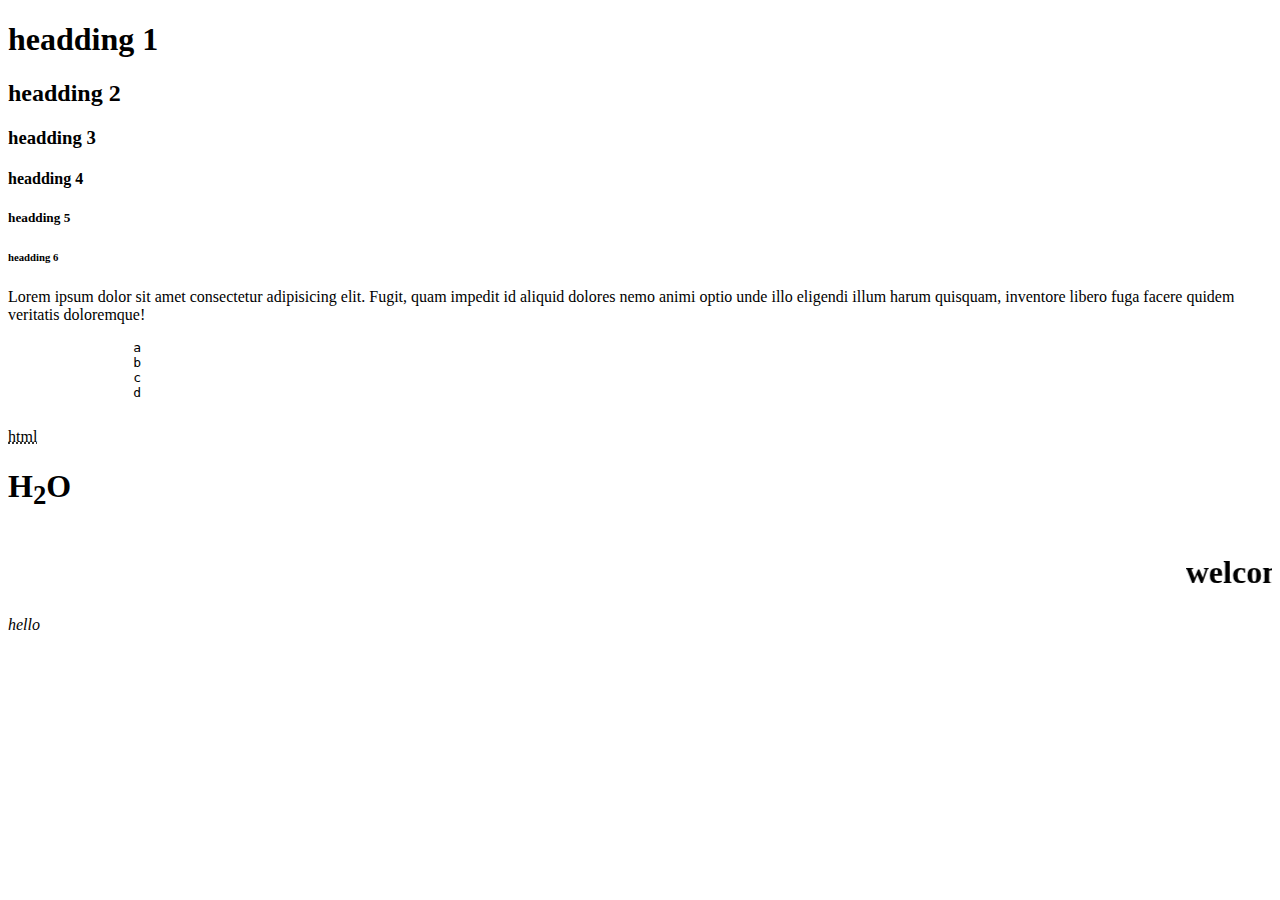
<file: index.html>
<!DOCTYPE html>
<html>

<head>
	<meta charset="utf-8">
	<meta name="viewport" content="width=device-width, initial-scale=1">
	<title></title>
</head>

<body>

	<h1>headding 1 </h1>
	<h2>headding 2 </h2>
	<h3>headding 3 </h3>
	<h4>headding 4 </h4>
	<h5>headding 5 </h5>
	<h6>headding 6 </h6>


	<p>Lorem ipsum dolor sit amet consectetur adipisicing elit. Fugit, quam impedit id aliquid dolores nemo animi optio
		unde illo eligendi illum harum quisquam, inventore libero fuga facere quidem veritatis doloremque!</p>
	<pre>
		a
		b
		c
		d
	</pre>

	<abbr title="hyper text markup language">html</abbr>

	<h1>H<sub>2</sub>O</h1>


	<marquee scrollamount="10">
		<h1>welcome divine class </h1>
	</marquee>

	<address>hello</address>

</body>

</html>
</file>
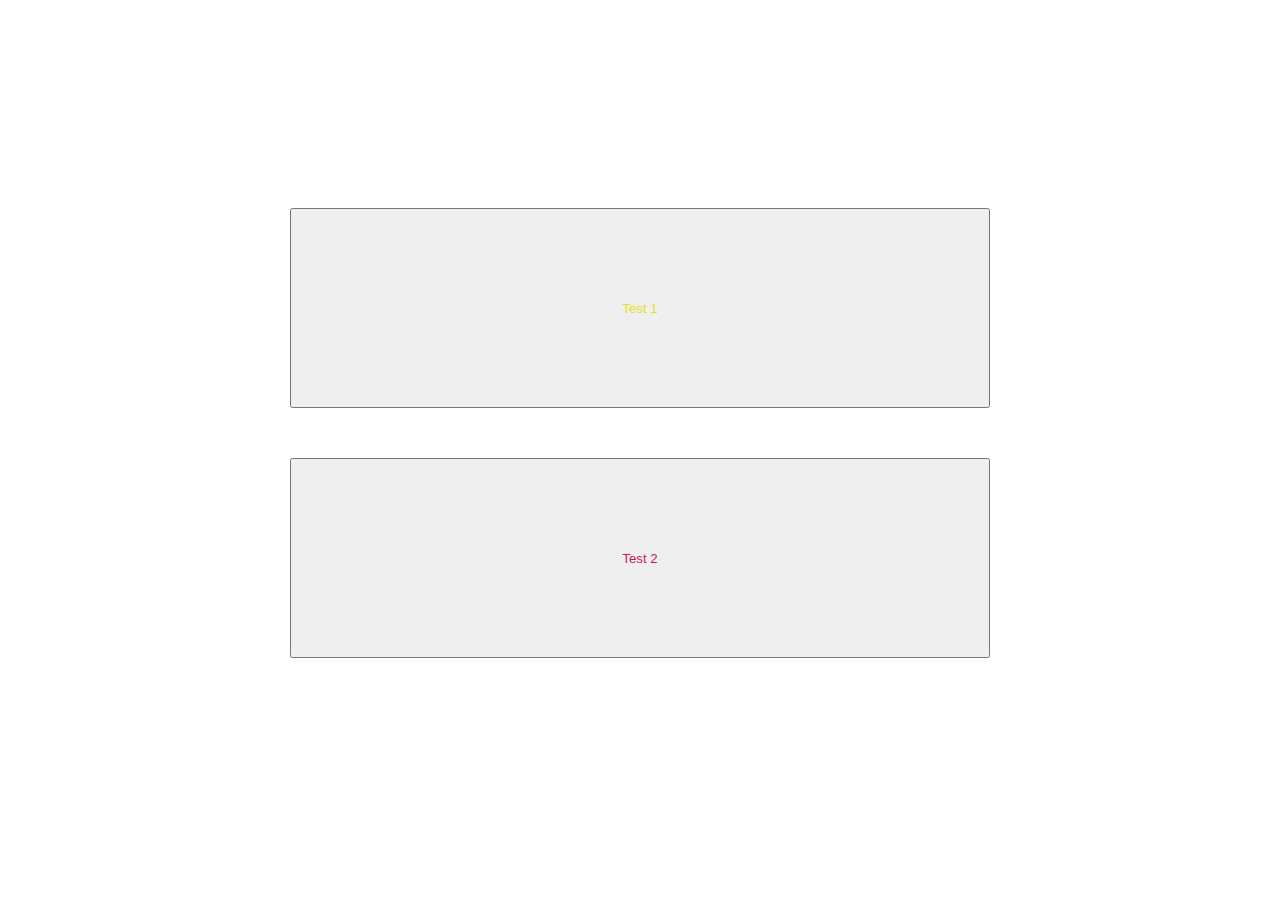
<file: tutorial 3 cascading/index.html>
<!DOCTYPE html>
<html lang="en">
<head>
    <meta charset="UTF-8">
    <meta name="viewport" content="width=device-width, initial-scale=1.0">
    <link rel="stylesheet" href="style.css">
    <title>tutorial 3 Cascading</title>
</head>
<body>
    <section class="cascading">
    <button class="cascading-button">Test 1</button>
    <button> Test 2</button>
    </section>


    
</body>
</html>
</file>
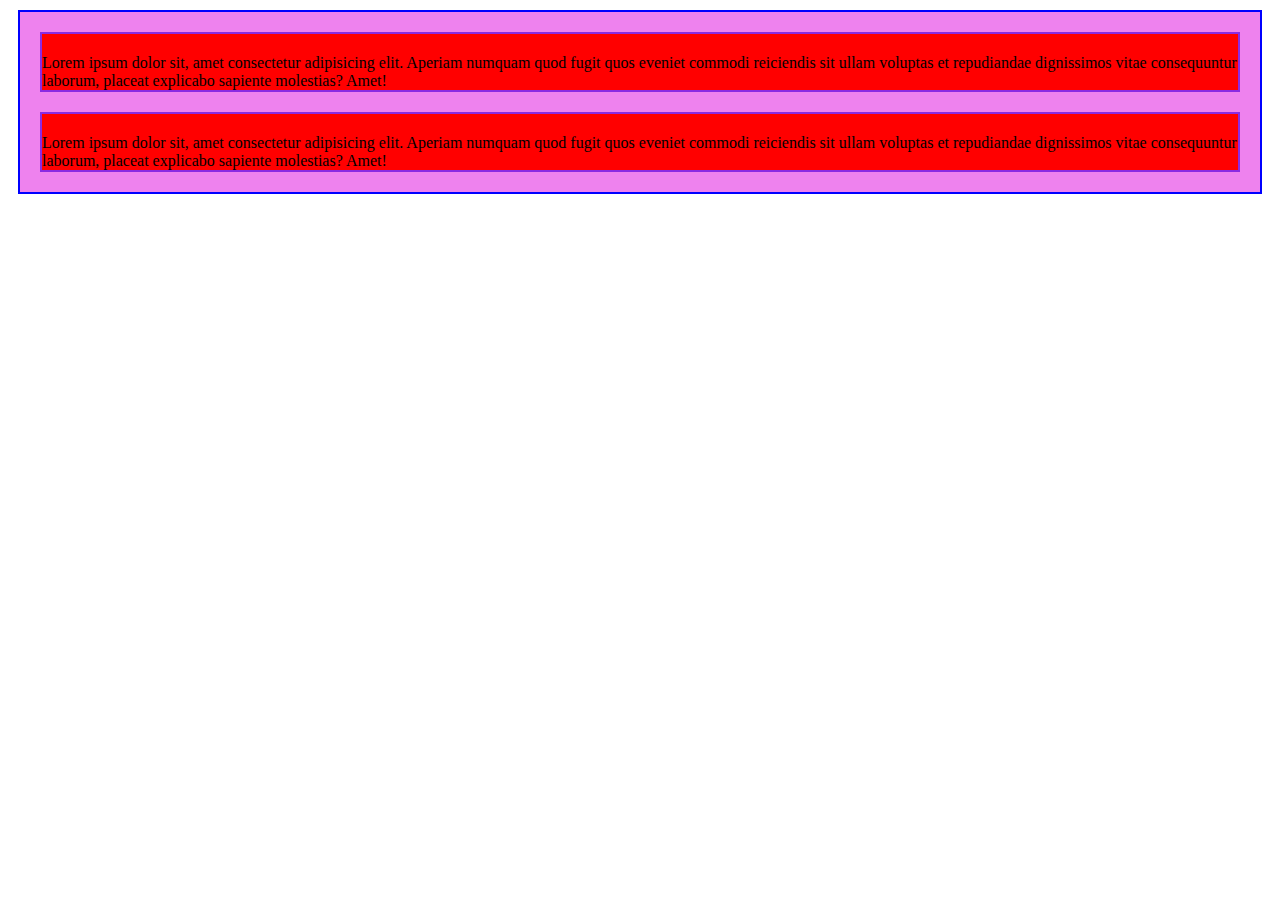
<file: boxmodel.html>
<!DOCTYPE html>
<html lang="en">

<head>
    <meta charset="UTF-8">
    <meta name="viewport" content="width=device-width, initial-scale=1.0">
    <title>box model</title>
    <style>
        p{
            background-color: red;
            padding-top:20Px;
            border: solid 2px blueviolet;
            margin: 20PX;
           }

           div{
            background-color: violet;
            border: solid 2px blue;
            margin: 10px;

           }
    </style>
</head>

<body>
    <div>
    <p>Lorem ipsum dolor sit, amet consectetur adipisicing elit. Aperiam numquam quod fugit quos eveniet commodi
        reiciendis sit ullam voluptas et repudiandae dignissimos vitae consequuntur laborum, placeat explicabo sapiente
        molestias? Amet!</p>
      <p>Lorem ipsum dolor sit, amet consectetur adipisicing elit. Aperiam numquam quod fugit quos eveniet commodi
        reiciendis sit ullam voluptas et repudiandae dignissimos vitae consequuntur laborum, placeat explicabo sapiente
        molestias? Amet!</p>
        </div>
</body>

</html>
</file>
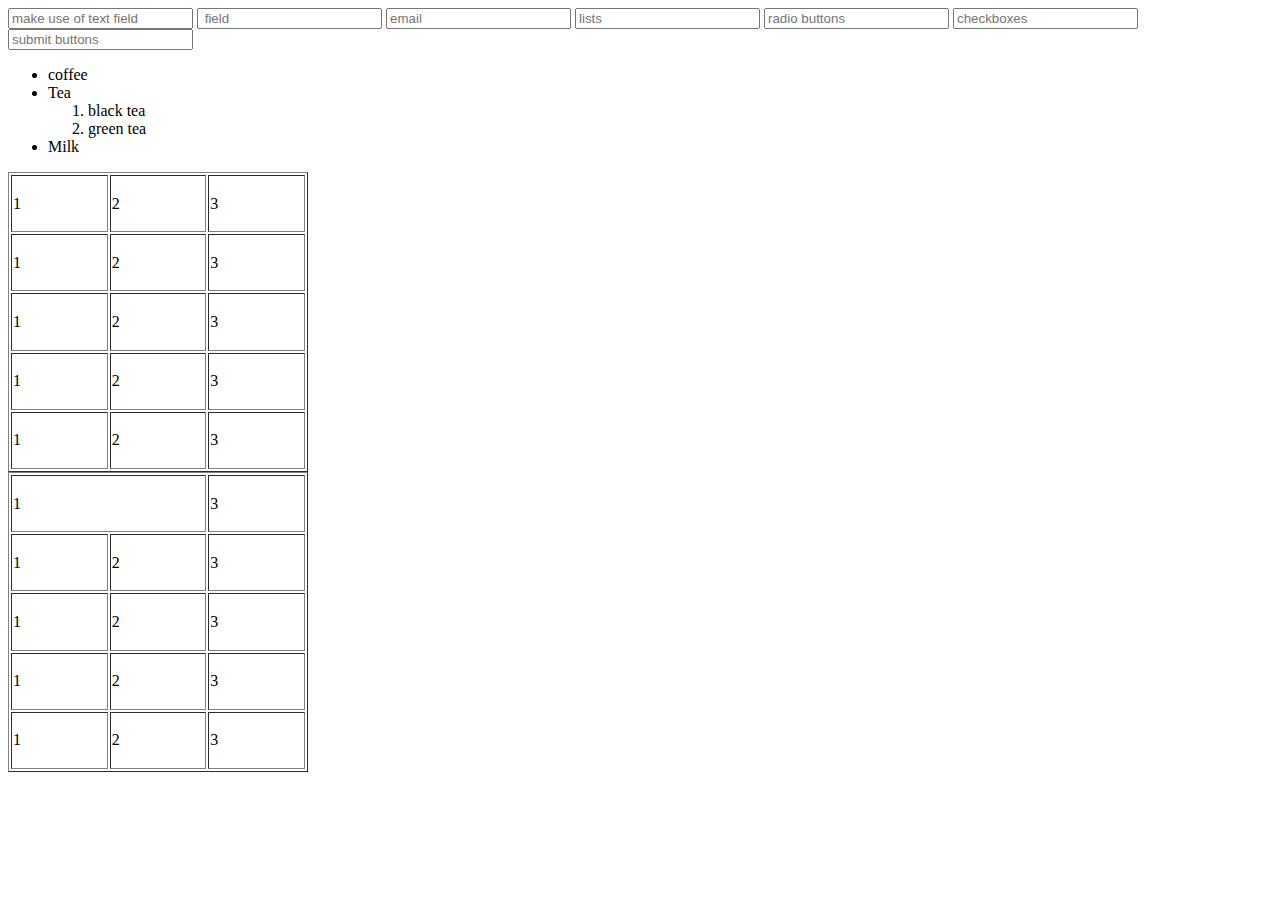
<file: heading.html>
<!DOCTYPE html>
<html lang="en">
<head>
    <meta charset="UTF-8">
    <meta name="viewport" content="width=device-width, initial-scale=1.0">
    <title>Document</title>
</head>
<body>
    <form>
            <input type="text" name="make use of text field" placeholder="make use of text field">
            <input type="password field"  name="" placeholder=" field">
            <input type="email" placeholder="email">
            <input type="lists" placeholder="lists">
            <input type="radio buttons" placeholder="radio buttons"> 
            <input type="checkboxes" placeholder="checkboxes"> 
            <input type="submit buttons" placeholder="submit buttons"> 
    </form>
     <div>
      <ul>
        <li>coffee</li>
        <li>Tea
            <ol>
                <li>black tea</li>
                <li>green tea</li>
            </ol>
            <li>Milk</li> 
        </li>
    </ul>
    </div>

        <table bgcolor="white" border="1" coloum="" width="300px" height="300px" >
            <tr>
                <td>1</td>
                <td>2</td>
                <td>3</td>
            </tr>

            <tr>
                <td>1</td>
                <td>2</td>
                <td>3</td>
            </tr>

            <tr>
                <td>1</td>
                <td>2</td>
                <td>3</td>
            </tr>

            <tr>
                <td>1</td>
                <td>2</td>
                <td>3</td>
            </tr>

            <tr>
                <td>1</td>
                <td>2</td>
                <td>3</td>
            </tr>
        </table>

        <table bgcolor="white" border="1" coloum="" width="300px" height="300px" >
            <tr>
                <td colspan="2">1</td>
                <td>3</td>
            </tr>

            <tr>
                <td >1</td>
                <td>2</td>
                <td>3</td>
            </tr>

            <tr>
                <td >1</td>
                <td>2</td>
                <td>3</td>
            </tr>

            <tr>
                <td>1</td>
                <td>2</td>
                <td>3</td>
            </tr>

            <tr>
                <td>1</td>
                <td>2</td>
                <td>3</td>
            </tr>
        </table>



</body>
</html>
</file>
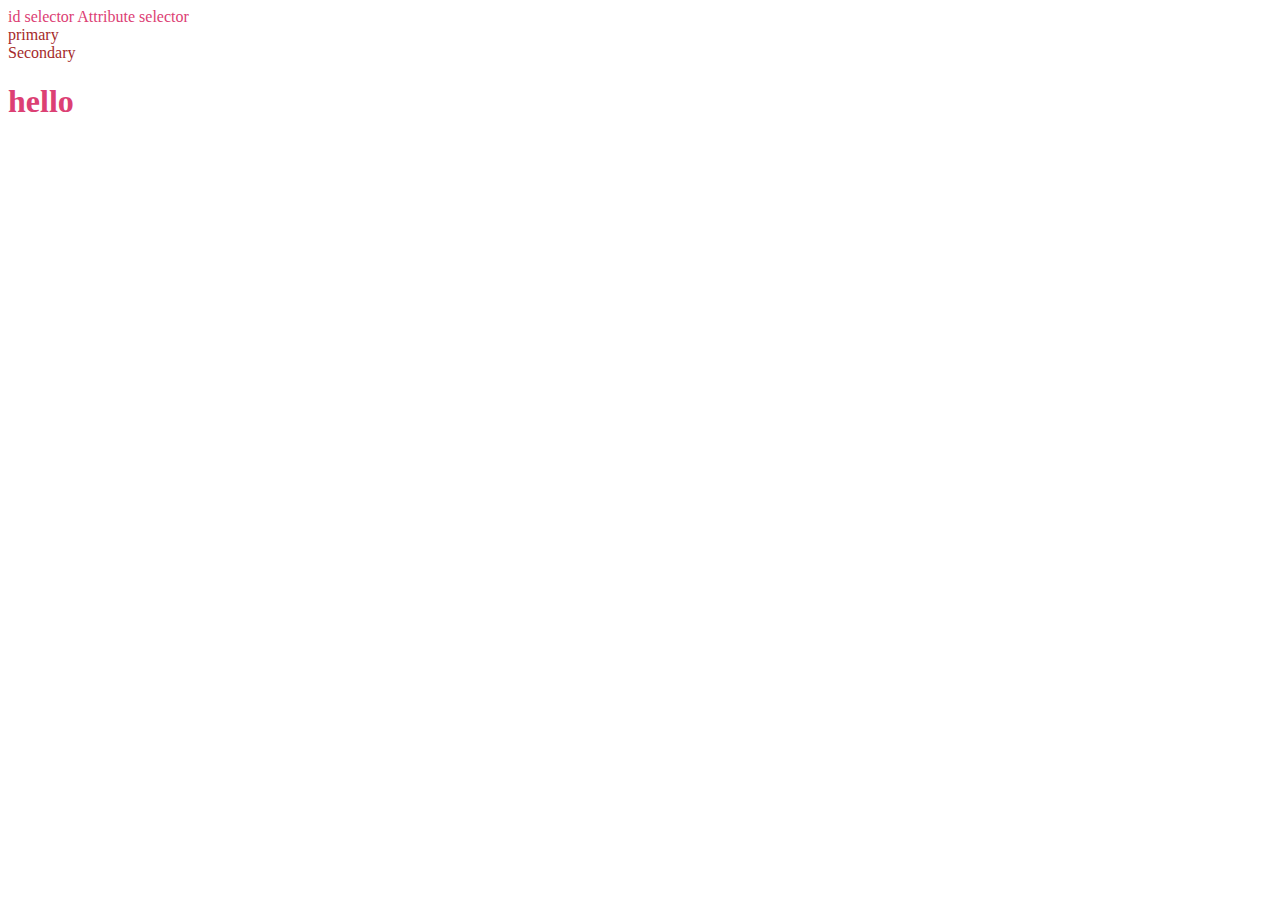
<file: selector.html>
<!DOCTYPE html>
<html lang="en">

<head>
    <meta charset="UTF-8">
    <meta name="viewport" content="width=device-width, initial-scale=1.0">
    <title>css tutorial 2</title>
    <style>
        article p:last-of-type {
            color: red;
            font-size: 1.5em;
        }
        *{
            color: rgb(220, 64, 116);
          }   

          
          .section{
           
            padding: 2em;
          }

          #rad{
            border: 2px solid blue;
          }

          [data-type]{
            color: brown;
          }

          /* [data-type="primary"]{
            color: rgb(27, 243, 243);
          }

          [data-type="secondary"]{
            color: rgb(203, 18, 120);
          } */

          grouping selector
         .my-element::before{
            content: 'prefix';
         }
         .my-element::after{
            content: 'prefix';
         }
         


 
    
         
             
    </style>

</head>

<body>
    <!-- <article>
        <p> i want to be red and larger than the other text.</p>
        <p> i want to be normal sized and the default color.</p>
    </article> -->

    <!-- universal selector -->

    
        <!-- <p>hello world!</p> -->


     <!-- class selector

        <div class="My class">My class</div>
        <button class="button">Button</button>
        <p class="My class">My class</p> -->

        id selector

        <!-- <div id="rad">rad</div> -->

        Attribute selector

        <div data-type="primary">primary</div>
         <div data-type="Secondary">Secondary</div>
         <h1>hello</h1>

</body>

</html>
</file>
<file: tutorial 3 cascading/style.css>
section {
    display: flex;
    flex-direction: column;
    align-items: center;
    justify-content: center;
    height: 100vh;
}
button {
    width: 700px;
    height: 200px;
    margin-bottom: 50px;
    color: rebeccapurple;
}

section .cascading-button {
    color: rgb(229, 226, 23) !important;
}

.cascading-button {
    color: rgb(14, 228, 164) !important;
}


button {
    color: rgb(205, 21, 100) ;
}
</file>
